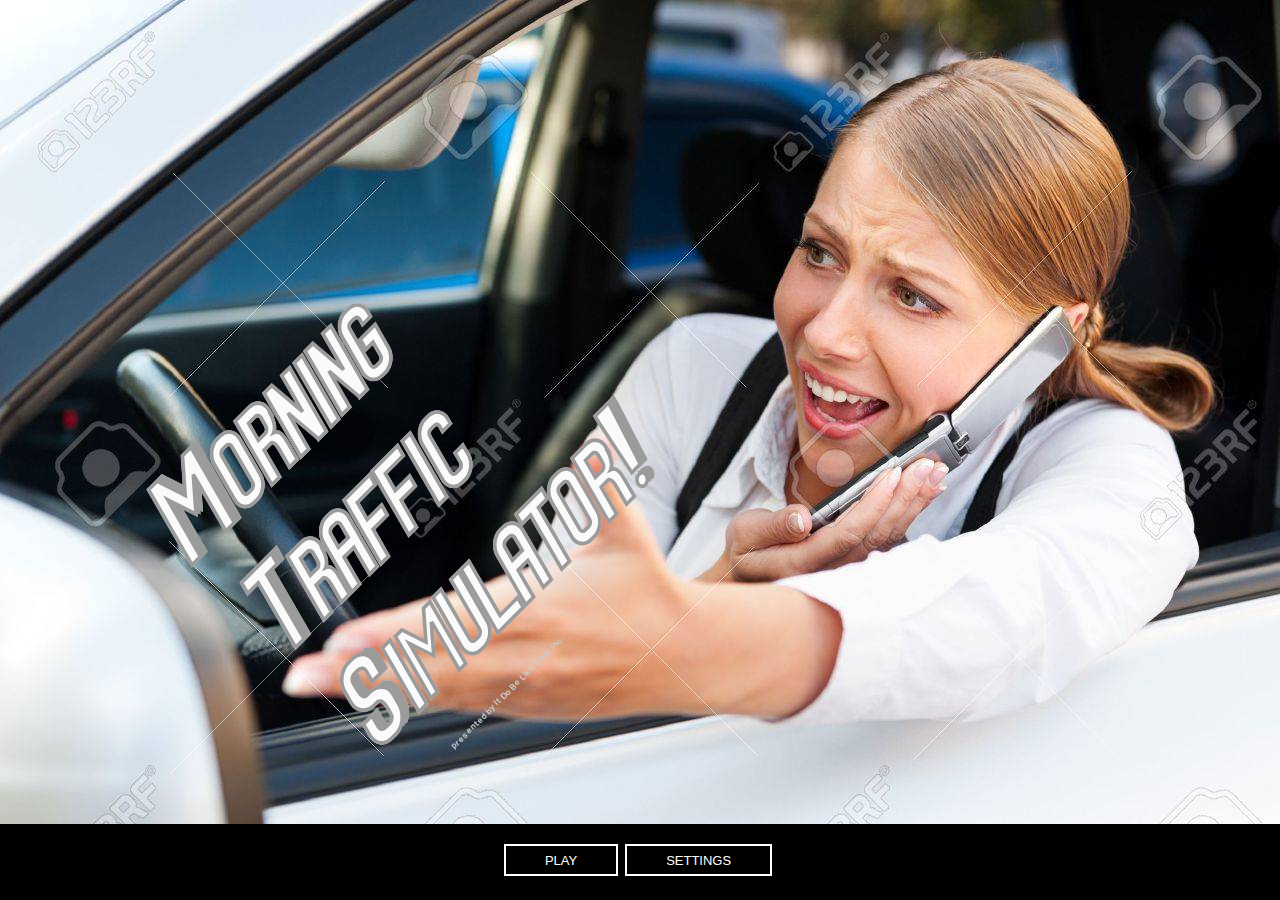
<file: public/game.html>
<!DOCTYPE html>
<html lang="en">

<head>
    <meta http-equiv="content-type" content="text/html; charset=utf-8" />
    <meta name="viewport" content="width=device-width, initial-scale=1" />
    <title>Morning Traffic Simulator</title>
    <link type="text/css" rel="stylesheet" href="./css/main.css" media="screen" />
    <link type="text/css" rel="stylesheet" href="./css/modal.css" media="screen" />
    <link type="text/css" rel="stylesheet" href="./css/style.css" media="screen" />
    <script src="./js/jquery/jquery-3.4.1.min.js"></script>
    <script src="./js/modal.js" type="text/javascript"></script>
    <script src="./js/main-menu.js" type="text/javascript"></script>
    <script type="text/javascript" src="./js/domutil.js"></script>
    <script type="text/javascript" src="./js/form.js"></script>
    <script type="text/javascript" src="./js/sidebar.js"></script>
    <script type="text/javascript" src="./js/GMath.js"></script>
    <script type="text/javascript" src="./js/Vec2.js"></script>
    <script type="text/javascript" src="./js/InputState.js"></script>
    <script type="text/javascript" src="./js/Car.js"></script>
    <script type="text/javascript" src="./js/TileMap.js"></script>
    <script type="text/javascript" src="./js/Game.js"></script>
    <script type="text/javascript" src="./js/App.js"></script>
    <script type="text/javascript" src="./js/navigation.js"></script>
    <script type="text/javascript" src="./js/main.js"></script>
    <script type="text/javascript" src="./js/MapGen.js"></script>
    <script type="text/javascript" src="./js/Player.js"></script>
    <script type="text/javascript" src="./js/prng.js"></script>
</head>

<body style="background-image: url('./img/main-bg.jpg');">
    <!-- ------------------------------GAME CONTAINER----------------------------------- -->
    <div id="game_container" class="game_container" style="display: none;">
        <div id="menu" class="menu">
            <p><a id="homePanelBtn">Home</a></p>
            <p><a id="settingsBtn">Settings</a></p>
            <p><a>Credits</a></p>
        </div>
        <div class="menu__toggler" id="menu__toggler" onclick="toggleSidebar()" style="text-align:left"><span></span>
        </div>

        <div id="game" class="webgame">
            <canvas id="game_canvas" class="game_canvas"></canvas>
            <div id="sourcenav" class="sitenav" style="left:auto;right:1em">
                <a href="https://github.com/spacejack/carphysics2d">source</a>
            </div>
            <div id="loading_block" class="loading_block">
                loading...
            </div>
        </div>
    </div>
    <!-- ------------------------------MENU CONTAINER----------------------------------- -->
    <div class="wrapper" id="menuWrapper">
        <main>
            <h1>Morning Traffic Simulator!</h1>
            <h6>presented by It Do Be Like That Inc.</h6>
        </main>




        <footer>
            <a class="button2" id='playMenuBtn'>play</a>
            <a class="button2" id="settingsMenuBtn">Settings</a><br>
        </footer>
    </div>
    <!-- The Modal -->
    <div id="settingsModal" class="modal">
        <!-- Modal content -->
        <div class="modal-content">
            <span class="close" id='closeSettingsModal'>&times;</span>
            <form>
                    <label>Number of rounds: </label>
                    <input type="text" id="numInpt"/><br/>
                    <input type="button" value="Save" id="saveButton"/>
            </form>
            
        </div>
    </div>
    <!-- The Start play Modal -->
    <div id="playModal" class="modal">
        <!-- Modal content -->
        <div class="modal-content">
            <h1>Welcome to Morning Traffic Simulator!</h1>
            <h2>Brought to you by It Do Be Like That Inc... Sometimes</h2>
            <p>In this simulator you will experience the horrific morning traffic caused by non-other.... but you!
                You will have to reach the goal at each stage, without hitting anyone in your way (it's not GTA dammit!)
            </p>
            <p>Try to survive the longest or challenge your friend for a dual of a lifetime.</p>

            <h3>Controls</h3>
            <div class="control-box">
                <p>Player 0: ARROW KEYS<br/></p>
                <p>Player 1: WASD</p>
            </div>
            <h3>Choose a mode!</h3>
            <a onclick="toggleToSingleMode()" class="button2 active-mode" id="single-toggle">Single Player</a>
            <a onclick="toggleToMultiMode()" class="button2" id="multi-toggle">Multi Player</a><br />
            <h3>Hit it!</h3>
            <a class="button2" id="playBtn">Play</a>

        </div>
    </div>
    <div id="gameOverModal" class="modal">
        <!-- Modal content -->
        <div class="modal-content">
            <h1>U died!</h1>

        </div>
    </div>
</body>

</html>
</file>
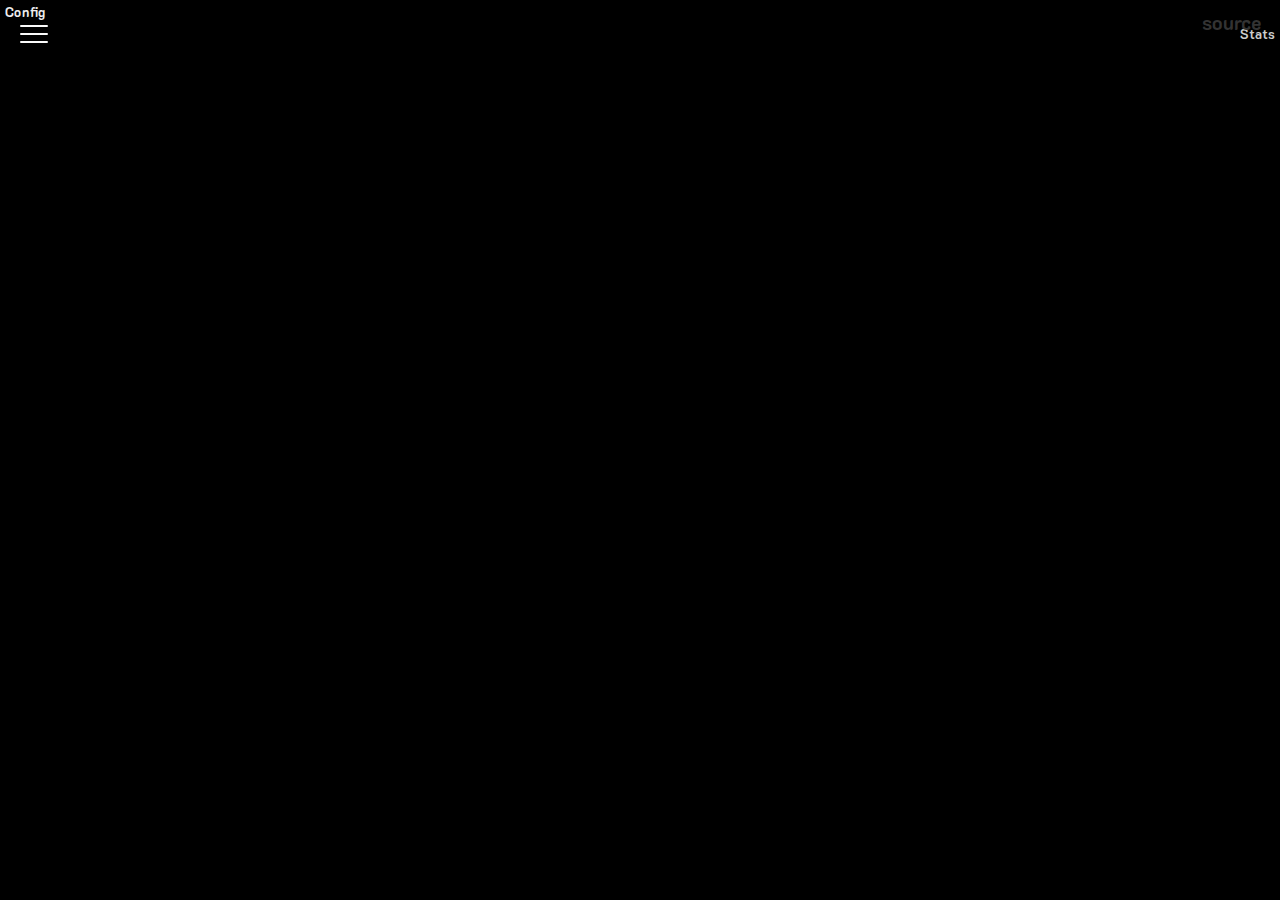
<file: public/screens/game.html>
<!DOCTYPE html>
<html lang="en">

<head>
	<meta http-equiv="content-type" content="text/html; charset=utf-8"/>
	<meta name="viewport" content="width=device-width, initial-scale=1"/>
	<title>spacejack.ca / 2D Car Physics</title>
	<link type="text/css" rel="stylesheet" href="../css/style.css" media="screen"/>
	<script type="text/javascript" src="../js/domutil.js"></script>
	<script type="text/javascript" src="../js/sidebar.js"></script>
	<script type="text/javascript" src="../js/GMath.js"></script>
	<script type="text/javascript" src="../js/Vec2.js"></script>
	<script type="text/javascript" src="../js/InputState.js"></script>
	<script type="text/javascript" src="../js/Car.js"></script>
	<script type="text/javascript" src="../js/TileMap.js"></script>
	<script type="text/javascript" src="../js/ConfigPanel.js"></script>
	<script type="text/javascript" src="../js/Stats.js"></script>
	<script type="text/javascript" src="../js/Game.js"></script>
	<script type="text/javascript" src="../js/App.js"></script>
	<script type="text/javascript" src="../js/main.js"></script>
	<script type="text/javascript" src="../js/MapGen.js"></script>
</head>
<body>

<div id="game_container" class="game_container">

	<div id="game" class="webgame">
		<!-- Menu elements-->
<div id="menu" class="menu">
    <p><a href="./index.html">Home</a></p>
    <p><a>Settings</a></p>
    <p><a>Credits</a></p>
</div>
<div class="menu__toggler" onclick="toggleSidebar()"><span></span></div>


		<canvas id="game_canvas" class="game_canvas"></canvas>


		<div id="sourcenav" class="sitenav" style="left:auto;right:1em">
			<a href="https://github.com/spacejack/carphysics2d">source</a>
		</div>

		<div id="loading_block" class="loading_block">
			loading...
		</div>

		<div id="config_block" class="config_block">
			<div id="config_container" style="display:none">
				<table id="config_table" class="panel_table"></table>
				<div><input type="checkbox" id="chk_smoothsteer" checked> Smooth steering</div>
				<div><input type="checkbox" id="chk_safesteer" checked> Safe steering</div>
				<div style="text-align:center;margin-top:0.75em;margin-bottom:0.5em">
					<button id="btn_config_update">Update</button>
				</div>
			</div>
			<div id="config_tab" class="panel_tab">Config</div>
		</div>

		<div id="stats_block" class="stats_block">
			<table id="stats_table" class="panel_table" style="display:none"></table>
			<div id="stats_tab" class="panel_tab" style="text-align:right">Stats</div>
		</div>

	</div>

</div>

</body>
</html>
</file>
<file: public/css/main.css>
@font-face {
    font-family: speed;
    src: url(../fonts/speed+.ttf);
}
@font-face {
    font-family: speed2;
    src: url(../fonts/speed+2.ttf);
}
* {
    margin: 0;
}
body {
    background-color: red;
    text-align: center;
    background-image: url('../img/main-bg.jpg');

}

main {

    padding: 50px;
    height: 400px;
    width: 30%;
    margin-left: 100px;
    margin-top: 100px;
    text-align: center;
    transform: rotate(-45deg);
}

main h1 {
    font-family: 'speed';
    font-size: 100px;
    color: #c0c0c0;
    -webkit-text-stroke-width: .5px;
    -webkit-text-stroke-color: #9b9b9b;
    margin-bottom: 20px;;
}

a.button2{
    display:inline-block;
    padding:0.5em 3em;
    border:0.16em solid #FFFFFF;
    margin:0 0.3em 0.3em 0;
    box-sizing: border-box;
    text-decoration:none;
    text-transform:uppercase;
    font-family:'Roboto',sans-serif;
    font-weight:400;
    color:#FFFFFF;
    text-align:center;
    transition: all 0.15s;
    cursor: pointer;
}
a.button2:hover{
    color:#DDDDDD;
    border-color:#DDDDDD;
}
a.button2:active{
    color:#BBBBBB;
    border-color:#BBBBBB;
}
a.button2.active-mode {
    color:#BBBBBB;
    border-color:#BBBBBB;
}
@media all and (max-width:30em){
    a.button2 {
        display: block;
        margin: 0.4em auto;
    }
}
footer {
    position: fixed;
    padding: 20px 0;
    left: 0;
    bottom: 0;
    width: 100%;
    background-color: black;
    color: white;
    text-align: center;
 }
</file>
<file: public/css/modal.css>
/* The Modal (background) */
.modal {
  display: none; /* Hidden by default */
  position: fixed; /* Stay in place */
  z-index: 1; /* Sit on top */
  padding-top: 100px; /* Location of the box */
  left: 0;
  top: 0;
  margin: auto;
  width: 100%; /* Full width */
  height: 100%; /* Full height */
  overflow: auto; /* Enable scroll if needed */
  background-color: rgb(0, 0, 0); /* Fallback color */
  background-color: rgba(0, 0, 0, 0.4); /* Black w/ opacity */
}
.modal-content h1 {
  z-index: 2;
  color: whitesmoke;
  font-family: "Helvetica Neue", sans-serif;
  font-size: 45px;
  font-weight: bold;
  letter-spacing: -1px;
  line-height: 1;
  text-align: center;
}

.modal-content h2 {
  color: whitesmoke;
  font-family: "Open Sans", sans-serif;
  font-size: 30px;
  font-weight: 300;
  line-height: 32px;
  margin: 0 0 36px;
  text-align: center;
}

.modal-content h3 {
  color: whitesmoke;
  font-family: "Raleway", sans-serif;
  font-size: 30px;
  font-weight: 800;
  line-height: 36px;
  margin: 0 0 4px;
  text-align: center;
}
.modal-content p {
  color: whitesmoke;
  font-family: "Helvetica Neue", sans-serif;
  font-size: 14px;
  line-height: 24px;
  margin: 0 0 10px;
  text-align: justify;
  text-justify: inter-word;
  text-align: center;
}
/* Modal Content */
.modal-content {
  background: #0F2027;  /* fallback for old browsers */
  background: -webkit-linear-gradient(to right, #2C5364, #203A43, #0F2027);  /* Chrome 10-25, Safari 5.1-6 */
  background: linear-gradient(to top, #2C5364, #203A43, #0F2027); /* W3C, IE 10+/ Edge, Firefox 16+, Chrome 26+, Opera 12+, Safari 7+ */
  margin: auto;
  padding: 20px;
  border: 3px solid #888;
  width: 60%;
}
.modal-content .control-box {
  display: block;
  margin: auto;
  width: 30%;
  padding: 10px;
  border: 0.5px solid gray;
  border-radius: 20px;
  margin-bottom: 30px;;
}
/* The Close Button */
.close {
  color: #aaaaaa;
  float: right;
  font-size: 28px;
  font-weight: bold;
}

.close:hover,
.close:focus {
  color: #000;
  text-decoration: none;
  cursor: pointer;
}
</file>
<file: public/css/style.css>
@import url("https://fonts.googleapis.com/css?family=K2D");

html,
body {
  height: 100%;
}

body,
td,
th,
input,
select,
button {
  font-family: Candara, helvetica, arial;
  font-size: 13px;
}

input[type="text"] {
  font-family: consolas, "courier new", mono;
}

body {
  color: #ccc;
  background: #333;
  margin: 0px;
  padding: 0px;
}

a {
  color: #333;
  font-weight: bold;
  text-decoration: none;
}
a:hover {
  color: #000;
}

.game_container {
  position: relative;
  width: 100%;
  height: 100%;

  /* flex/box betas */
  display: -webkit-box;
  -webkit-box-pack: center;
  -webkit-box-align: center;

  /* flex (WC3) */
  display: flex;
  flex-direction: row;
  align-items: center;
  justify-content: center;
}

.game {
  position: relative;
  width: 100%;
  height: 100%;

  /* flex/box betas */
  display: -webkit-box;
  -webkit-box-pack: center;
  -webkit-box-align: center;

  /* flex (WC3) */
  display: flex;
  flex-direction: row;
  align-items: center;
  justify-content: center;
}

.game_canvas {
  position: absolute;
  left: 0px;
  top: 0px;
  background: #000;
  z-index: -1;
}

.sitenav {
  font-size: 1.5em;
  color: #000;
  position: absolute;
  left: 1em;
  top: 0.5em;
}

.loading_block {
  color: #222;
  position: absolute;
  left: 0px;
  bottom: 25%;
  width: 100%;
  text-align: center;
}

.instruct_block {
  color: #222;
  font-size: 1.25em;
  text-align: center;
  position: absolute;
  width: 100%;
  left: 0px;
  bottom: 3px;
}

.panel_tab {
  font-weight: bold;
  padding: 0.2em 0.375em;
  cursor: pointer;
}
.panel_tab:hover {
  color: #eee;
  background: rgba(0, 0, 0, 0.5);
}
.panel_table {
  margin: 0.1em 0.25em;
}

td.property {
  font-family: consolas, "courier new", mono;
  text-align: left;
}
td.value {
  font-family: consolas, "courier new", mono;
  text-align: right;
  min-width: 7em;
}
.menu__toggler {
  position: absolute;
  top: 20px;
  left: 20px;
  z-index: 999;
  height: 28px;
  width: 28px;
  outline: none;
  cursor: pointer;
  display: flex;
  align-items: center;
}
.menu__toggler span,
.menu__toggler span::before,
.menu__toggler span::after {
  position: absolute;
  content: "";
  width: 28px;
  height: 2.5px;
  background: #fafafa;
  border-radius: 20px;
  transition: 500ms cubic-bezier(0.77, 0, 0.175, 1);
}
.menu__toggler span::before {
  top: -8px;
}
.menu__toggler span::after {
  top: 8px;
}
.menu__toggler.active > span {
  background: transparent;
}
.menu__toggler.active > span::before,
.menu__toggler.active > span::after {
  background: #005c9c;
  top: 0px;
}
.menu__toggler.active > span::before {
  transform: rotate(-225deg);
}
.menu__toggler.active > span::after {
  transform: rotate(225deg);
}

/*
 * SLIDING MENU PANEL
 */
.menu {
  position: absolute;
  left: -30%;
  z-index: 998;
  color: #005c9c;
  background: rgba(250, 250, 250, 0.7);
  clip-path: polygon(0 0, 100% 0, 85% 100%, 0% 100%);
  width: 30%;
  height: 100%;
  padding: 100px;
  display: flex;
  flex-direction: column;
  justify-content: center;
  transition: 300ms left cubic-bezier(0.77, 0, 0.175, 1);
}
@media only screen and (max-width: 600px) {
  .menu {
    width: 250px;
    left: -250px;
    padding: 50px;
  }
}
.menu.active {
  left: 0;
}
.menu p {
  font-size: 1.4rem;
  margin-bottom: 1rem;
  cursor: pointer;
}

/*
 * BASIC STYLES
 */
*,
*::before,
*::after {
  margin: 0;
  padding: 0;
  box-sizing: border-box;
}

body {
  min-height: 100vh;
  font-family: "K2D", sans-serif;
  display: flex;
  justify-content: center;
  align-items: center;
}

main h1 {
  color: #fafafa;
  mix-blend-mode: overlay;
}

.twitter {
  position: absolute;
  top: 20px;
  right: 20px;
  width: 30px;
  height: 30px;
}
</file>
